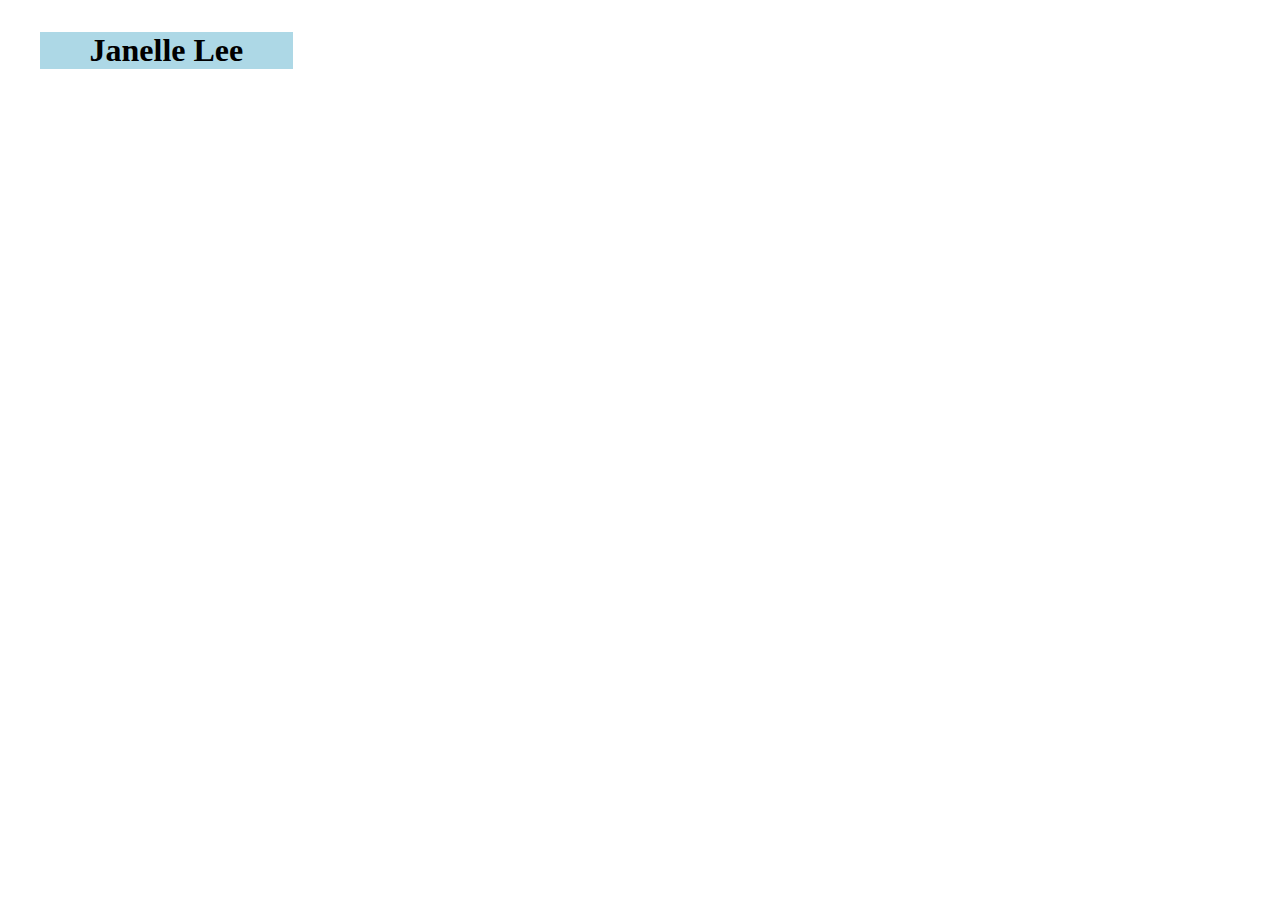
<file: Website.html>
<!DOCTYPE html>
<html lang="en">

<head>
    <meta charset="UTF-8">
    <title>Janelle Lee</title>
</head>

    <body>

        <style>
            body {
                background-image: url("https://i.pinimg.com/originals/db/ef/7e/dbef7e5e9f5d11db75f4fee9e9ea8dee.jpg");
                background-repeat: no-repeat;
                background-attachment: scroll;
                background-size: cover;
            }

            #div {
                background-color: lightblue;
                width: 20%;
                margin: 2rem;
                display: block;
            }

            #Janelle_Lee {
                color: black;
                text-align: center;

            }

        </style>

        <div id="div">
            <h1 id="Janelle_Lee">Janelle Lee</h1>
        </div>

    </body>
</html>
</file>
